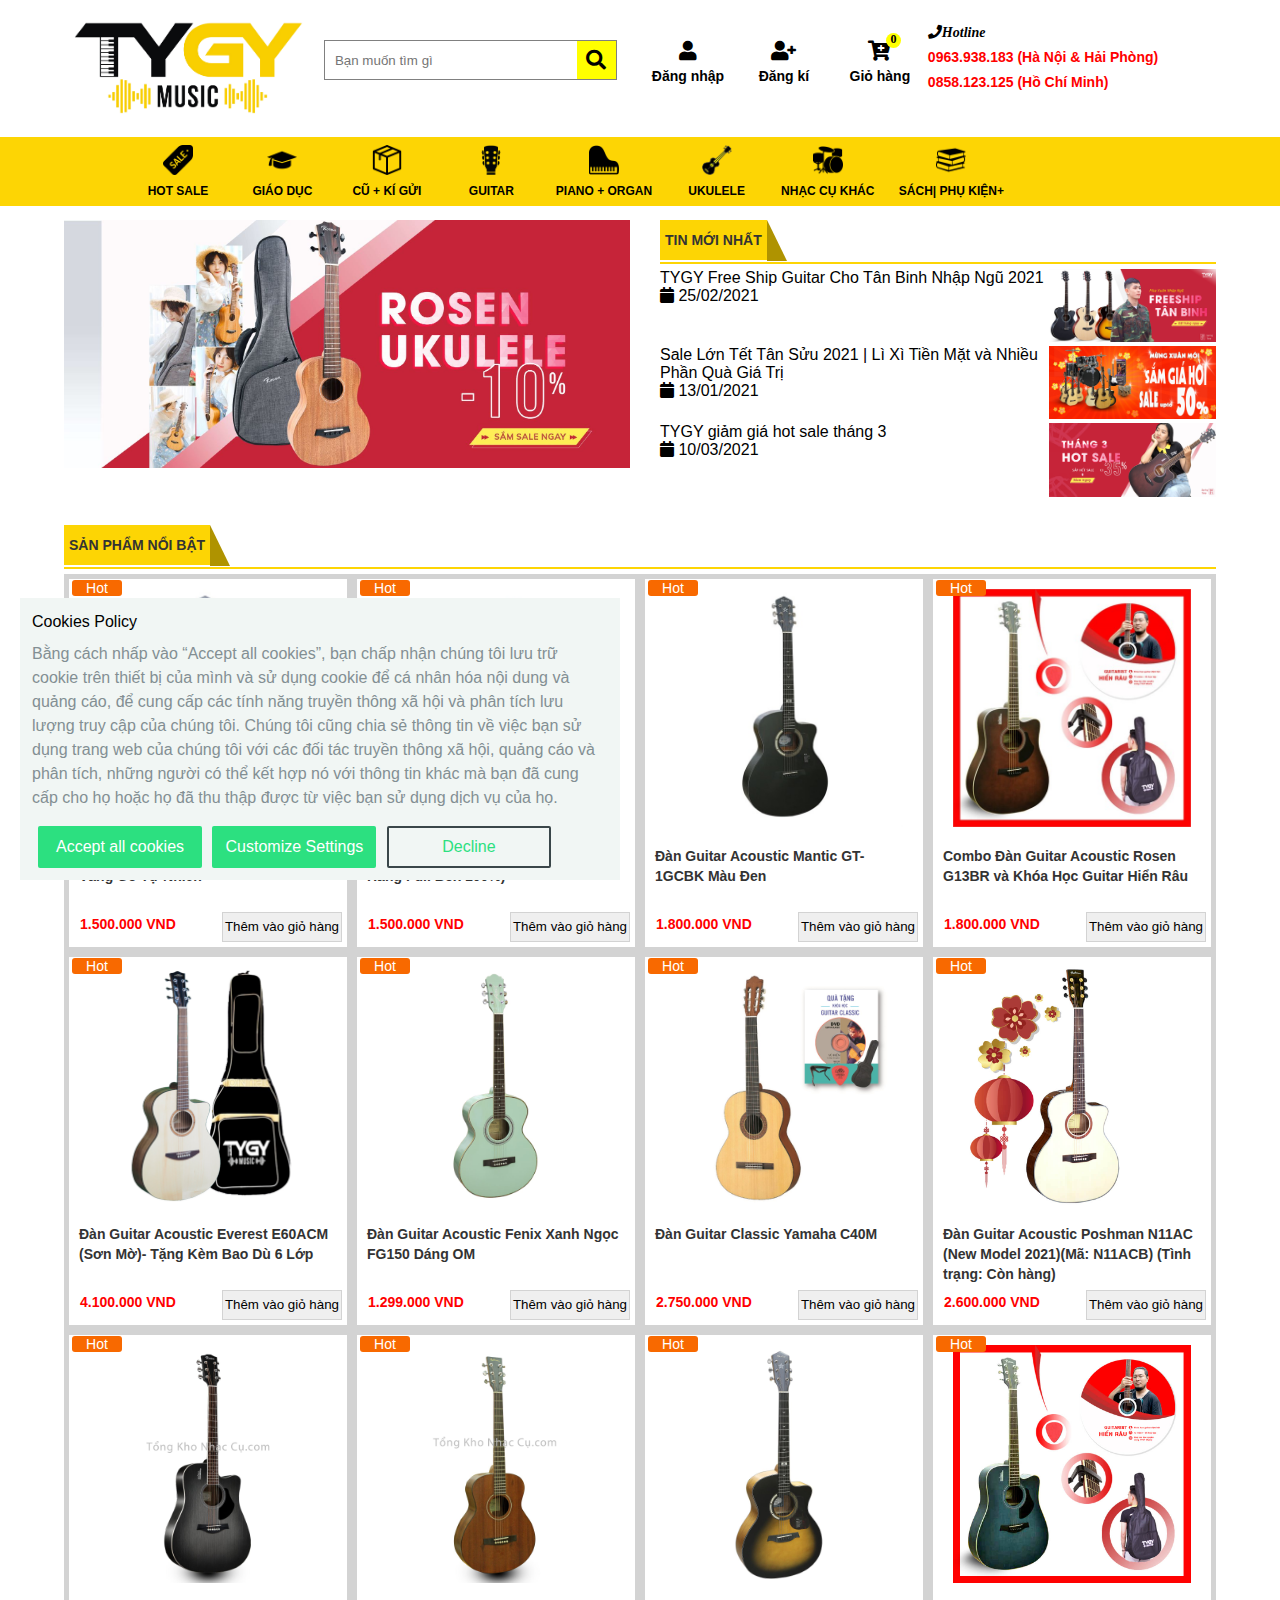
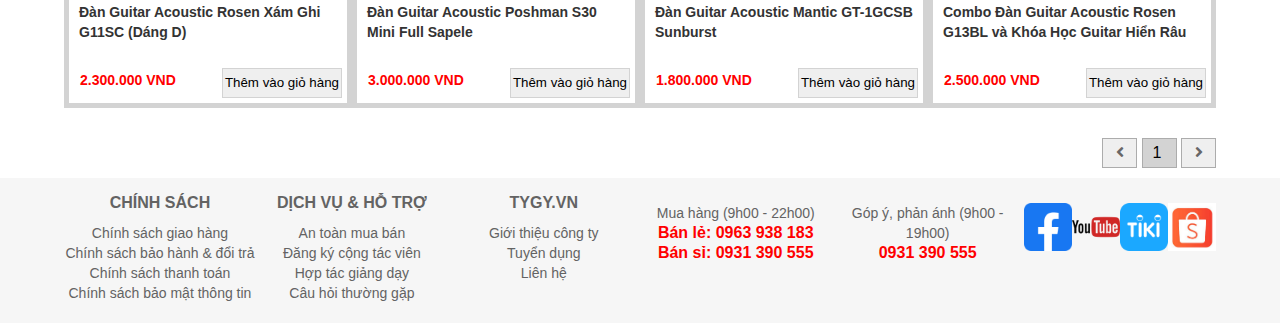
<file: index.html>
<!DOCTYPE html>
<html lang="en">
    <head> 
        <title>Home</title>
        <meta charset="utf-8">
        <link rel="stylesheet" href="css/index.css">
        <!-- import libraries -->
        <link rel="stylesheet" href="font-icons/css/all.css">
        <script src="font-icons/css/all.min.css"></script>
        <script src="jquery-3.6.0.min.js"></script>
        <!-- end import -->
    </head>
    <body>
        <div class="row">
            <div class="header">
                <div  class="col-6 col-m-12 col-s-12 col-xs-12">
                    <div class="col-5 col-m-5 col-s-5 col-xs-12 logo">
                        <a href="index.html"><img src="pictures/logo.png" alt="Logo"></a>
                    </div>
                    <div class="col-7 col-m-7 col-s-7 col-xs-12 search">
                        <div class="wrap">
                            <input class="input-search" type="search" placeholder="Bạn muốn tìm gì" aria-label="Search">
                            <button><i class="fa fa-search search-icon btn-search" aria-hidden="true"></i></button>
                        </div>
                    </div>
                </div>
                <div class="col-6 col-m-12 col-s-12 col-xs-12 nav-center">
                    <div class="col-2 col-m-2 col-s-2 col-xs-2">
                       <div class="black bold login">
                           <span class="fa fa-user"></span><br>
                           <label>Đăng nhập</label>
                       </div>
                    </div>
                    <div class="col-2 col-m-2 col-s-2 col-xs-2">
                        <div class="black bold signup">
                            <span class="fa fa-user-plus"></span><br>
                            <label>Đăng kí</label>
                        </div>
                    </div>
                    <div class="col-2 col-m-2 col-s-2 col-xs-2">
                        <div class="black bold cart">
                            <span class="fa fa-cart-plus"><i class="amount-cart-item">0</i></span><br>
                            <label>Giỏ hàng</label>
                        </div>
                    </div>
                    <div class="col-6 col-m-6 col-s-6 col-xs-6 contact">
                        <a class="black" href="#" title="Hotline" rel="nofollow">
                            <span class="fa fa-phone"><i>Hotline</i></span>
                            <label><p class="red bold">0963.938.183 (Hà Nội &amp; Hải Phòng)</p>
                            <p class="red bold">0858.123.125 (Hồ Chí Minh)</p></label>
                        </a>
                    </div>
                </div>
            </div>
        </div>
        <div id="nav">
            <div class="menu row">
                <ul>
                    <li>
                        <a href="#">
                            <span>
                                <img src="pictures/icon/sale-icon.png">
                            </span>
                            <label>Hot Sale</label>
                        </a>
                    </li>
                    <li>
                        <a href="#">
                            <span>
                                <img src="pictures/icon/hat-icon.png">
                            </span>
                            <label>Giáo dục</label>
                        </a>
                    </li>
                    <li>
                        <a href="#">
                            <span>
                                <img src="pictures/icon/box-icon.png">
                            </span>
                            <label>Cũ + Kí gửi</label>
                        </a>
                    </li>
                    <li>
                        <a id="page-guitar" href="guitar.html">
                            <span>
                                <img src="pictures/icon/guitar-icon.png">
                            </span>
                            <label>Guitar</label>
                        </a>
                    </li>
                    <li>
                        <a href="#">
                            <span>
                                <img src="pictures/icon/piano-icon.png">
                            </span>
                            <label>Piano + organ</label>
                        </a>
                    </li>
                    <li>
                        <a href="#">
                            <span>
                                <img src="pictures/icon/ukulele-icon.png">
                            </span>
                            <label>Ukulele</label>
                        </a>
                    </li>
                    <li>
                        <a href="#">
                            <span>
                                <img src="pictures/icon/drum-set-icon.png">
                            </span>
                            <label>Nhạc cụ khác</label>
                        </a>
                    </li>
                    <li>
                        <a href="#">
                            <span>
                                <img src="pictures/icon/books-icon.png">
                            </span>
                            <label>Sách| phụ kiện+</label>
                        </a>
                    </li>
                </ul>
            </div>
        </div>
        <div class="row">
            <div id="slide">
                <div class="col-6 col-m-12 col-s-12 col-xs-12 slideshow">
                    <img class="slide-img" src="pictures/slide/giam-gia-dan-ukulele-rosen-chinh-hang-tet-tan-suu.jpg">
                    <i id="but-back" class="fas fa-angle-left" onclick="back()"></i>
                    <i id="but-next" class="fas fa-angle-right" onclick="next()"></i>
                </div>
                <div class="col-6 col-m-12 col-s-12 col-xs-12 news">
                    <div class="navcate">
                        <h3 class="title">Tin mới nhất</h3>
                        <b></b>
                    </div> 
                    <div class="news-item">
                        <a href="#"></a>
                            <div class="news-content">
                                TYGY Free Ship Guitar Cho Tân Binh Nhập Ngũ 2021
                                <div class="date">
                                    <span><i class="fa fa-calendar"></i> 25/02/2021</span>
                                </div>
                            </div>
                            <div class="news-img">
                                <img src="pictures/slide/tygy-guitar-freeship-mua-xuan-nhap-ngu.jpg">  
                            </div>
                        </a>                        
                    </div>
                    <div class="news-item">
                        <a href="#"></a>
                            <div class="news-content">
                                Sale Lớn Tết Tân Sửu 2021 | Lì Xì Tiền Mặt và Nhiều Phần Quà Giá Trị
                                <div class="date">
                                    <span><i class="fa fa-calendar"></i> 13/01/2021</span>
                                </div>
                            </div>
                            <div class="news-img">
                                <img src="pictures/slide/sale-lon-giam-gia-guitar-tet-tan-suu-2021.jpg">  
                            </div>
                        </a>                        
                    </div>
                    <div class="news-item">
                        <a href="#"></a>
                            <div class="news-content">
                                TYGY giảm giá hot sale tháng 3
                                <div class="date">
                                    <span><i class="fa fa-calendar"></i> 10/03/2021</span>
                                </div>
                            </div>
                            <div class="news-img">
                                <img src="pictures/slide/tygy-giam-gia-hot-sale-thang-3.jpg">  
                            </div>
                        </a>                        
                    </div>
                </div>
            </div>
        </div>
        <div id="main" class="row">
            <div class="navcate">
                <h3 class="title">Sản phẩm nổi bật</h3>
                <b></b>
            </div> 
            <div class="list-product">
                <div class="col-xs-12 col-s-6 col-m-4 col-3 product guitar">
                    <div class="product-content">
                        <div class="lb-wrap">
                            <span class="lb-hot">Hot</span>
                        </div>
                        <div class="product-img">
                            <a href="productdetail.html"><img src="pictures/product/dan_guitar_acoustic_gt1_gc.jpg" alt="guitar"></a>
                        </div>
                        <div class="infor">
                            <h4><a class="content-product-h4" href="#" title="Đàn Guitar Acoustic Mantic GT-1GC Vàng Gỗ Tự Nhiên">Đàn Guitar Acoustic Mantic GT-1GC Vàng Gỗ Tự Nhiên</a></h4>  
                            <div class="price-box">
                                <p><span class="product-price">1.500.000</span> VND</p>  
                            </div>                  
                        </div>
                        <input class="btn-add-to-cart" type="button" value="Thêm vào giỏ hàng">
                    </div>        
                </div>
                <div class="col-xs-12 col-s-6 col-m-4 col-3 product ukulele">
                    <div class="product-content">
                        <div class="lb-wrap">
                            <span class="lb-hot">Hot</span>
                        </div>
                        <div class="product-img">
                            <a href="https://tongkhonhaccu.com/dan-guitar-acoustic-mantic-gt-1gc-vang-go-tu-nhien.html"><img class="img" src="pictures/product/dan_ukulele_rosen_k13na_chinh_hang_gia_re.jpg" alt="guitar"></a>
                        </div>
                        <div class="infor">
                            <h4><a class="content-product-h4" href="#" title="Đàn Ukulele Rosen K13NA (Chính Hãng Full Box 100%)">Đàn Ukulele Rosen K13NA (Chính Hãng Full Box 100%)</a></h4>                            
                            <div class="price-box">
                                <p><span class="product-price">1.500.000</span> VND</p> 
                            </div>                  
                        </div>
                        <input class="btn-add-to-cart" type="button" value="Thêm vào giỏ hàng">
                    </div>        
                </div>
                <div class="col-xs-12 col-s-6 col-m-4 col-3 product guitar">
                    <div class="product-content">
                        <div class="lb-wrap">
                            <span class="lb-hot">Hot</span>
                        </div>
                        <div class="product-img">
                            <a href="#"><img src="pictures/product/dan_guitar_acoustic_gt1bk.jpg" alt="guitar"></a>
                        </div>
                        <div class="infor">
                            <h4><a class="content-product-h4" href="https://tongkhonhaccu.com/dan-guitar-acoustic-mantic-gt-1gcbk-mau-den.html" title="Đàn Guitar Acoustic Mantic GT-1GCBK Màu Đen">Đàn Guitar Acoustic Mantic GT-1GCBK Màu Đen</a></h4>                            
                            <div class="price-box">
                                <p><span class="product-price">1.800.000</span> VND</p>  
                            </div>                  
                        </div>
                        <input class="btn-add-to-cart" type="button" value="Thêm vào giỏ hàng">
                    </div>        
                </div>
                <div class="col-xs-12 col-s-6 col-m-4 col-3 product guitar">
                    <div class="product-content">
                        <div class="lb-wrap">
                            <span class="lb-hot">Hot</span>
                        </div>
                        <div class="product-img">
                            <a href="#"><img src="pictures/product/combo_dan_guitar_acoustic_rosen_g13br_giam_gia_tet.jpg" alt="guitar"></a>
                        </div>
                        <div class="infor">
                            <h4><a class="content-product-h4" href="https://tongkhonhaccu.com/combo-dan-guitar-acoustic-rosen-g13-go-thit.html" title="Combo Đàn Guitar Acoustic Rosen G13BR và Khóa Học Guitar Hiển Râu">Combo Đàn Guitar Acoustic Rosen G13BR và Khóa Học Guitar Hiển Râu</a></h4>
                            <div class="price-box">
                                <p><span class="product-price">1.800.000</span> VND</p> 
                            </div>                  
                        </div>
                        <input class="btn-add-to-cart" type="button" value="Thêm vào giỏ hàng">
                    </div>        
                </div>
                <div class="col-xs-12 col-s-6 col-m-4 col-3 product guitar">
                    <div class="product-content">
                        <div class="lb-wrap">
                            <span class="lb-hot">Hot</span>
                        </div>
                        <div class="product-img">
                            <a href="#"><img src="pictures/product/e60-baodu.jpg" alt="guitar"></a>
                        </div>
                        <div class="infor">
                            <h4><a class="content-product-h4" href="#" title="Đàn Guitar Acoustic Everest E60ACM (Sơn Mờ)- Tặng Kèm Bao Dù 6 Lớp">Đàn Guitar Acoustic Everest E60ACM (Sơn Mờ)- Tặng Kèm Bao Dù 6 Lớp</a></h4>  
                            <div class="price-box">
                                <p><span class="product-price">4.100.000</span> VND</p>  
                            </div>                  
                        </div>
                        <input class="btn-add-to-cart" type="button" value="Thêm vào giỏ hàng">
                    </div>        
                </div>
                <div class="col-xs-12 col-s-6 col-m-4 col-3 product guitar">
                    <div class="product-content">
                        <div class="lb-wrap">
                            <span class="lb-hot">Hot</span>
                        </div>
                        <div class="product-img">
                            <a href="#"><img src="pictures/product/dan-guitar-acoustic-fenix-om.jpg" alt="guitar"></a>
                        </div>
                        <div class="infor">
                            <h4><a class="content-product-h4" href="#" title="Đàn Guitar Acoustic Fenix Xanh Ngọc FG150 Dáng OM">Đàn Guitar Acoustic Fenix Xanh Ngọc FG150 Dáng OM</a></h4>  
                            <div class="price-box">
                                <p><span class="product-price">1.299.000</span> VND</p>   
                            </div>                  
                        </div>
                        <input class="btn-add-to-cart" type="button" value="Thêm vào giỏ hàng">
                    </div>        
                </div>
                <div class="col-xs-12 col-s-6 col-m-4 col-3 product guitar">
                    <div class="product-content">
                        <div class="lb-wrap">
                            <span class="lb-hot">Hot</span>
                        </div>
                        <div class="product-img">
                            <a href="#"><img src="pictures/product/dan-guitar-classic-c40m.jpg" alt="guitar"></a>
                        </div>
                        <div class="infor">
                            <h4><a class="content-product-h4" href="#" title="Đàn Guitar Classic Yamaha C40M">Đàn Guitar Classic Yamaha C40M</a></h4>  
                            <div class="price-box">
                                <p><span class="product-price">2.750.000</span> VND</p> 
                            </div>                  
                        </div>
                        <input class="btn-add-to-cart" type="button" value="Thêm vào giỏ hàng">
                    </div>        
                </div>
                <div class="col-xs-12 col-s-6 col-m-4 col-3 product guitar">
                    <div class="product-content">
                        <div class="lb-wrap">
                            <span class="lb-hot">Hot</span>
                        </div>
                        <div class="product-img">
                            <a href="#"><img src="pictures/product/dan-guitar-acoustic-poshman-n11ac-khuyen-mai-tet-tan-suu.jpg" alt="guitar"></a>
                        </div>
                        <div class="infor">
                            <h4><a class="content-product-h4" href="#" title="Đàn Guitar Acoustic Poshman N11AC (New Model 2021)(Mã: N11ACB) (Tình trạng: Còn hàng)">Đàn Guitar Acoustic Poshman N11AC (New Model 2021)(Mã: N11ACB) (Tình trạng: Còn hàng)</a></h4>  
                            <div class="price-box">
                                <p><span class="product-price">2.600.000</span> VND</p>  
                            </div>                  
                        </div>
                        <input class="btn-add-to-cart" type="button" value="Thêm vào giỏ hàng">
                    </div>        
                </div>
                <div class="col-xs-12 col-s-6 col-m-4 col-3 product guitar">
                    <div class="product-content">
                        <div class="lb-wrap">
                            <span class="lb-hot">Hot</span>
                        </div>
                        <div class="product-img">
                            <a href="#"><img src="pictures/product/dan-guitar-acoustic-rosen-g11sc-xam.jpg" alt="guitar"></a>
                        </div>
                        <div class="infor">
                            <h4><a class="content-product-h4" href="#" title="Đàn Guitar Acoustic Rosen Xám Ghi G11SC (Dáng D)">Đàn Guitar Acoustic Rosen Xám Ghi G11SC (Dáng D)</a></h4>  
                            <div class="price-box">
                                <p><span class="product-price">2.300.000</span> VND</p>  
                            </div>                  
                        </div>
                        <input class="btn-add-to-cart" type="button" value="Thêm vào giỏ hàng">
                    </div>        
                </div>
                <div class="col-xs-12 col-s-6 col-m-4 col-3 product guitar">
                    <div class="product-content">
                        <div class="lb-wrap">
                            <span class="lb-hot">Hot</span>
                        </div>
                        <div class="product-img">
                            <a href="#"><img src="pictures/product/dan-guitar-acoustic-poshman-s30m-1.jpg" alt="guitar"></a>
                        </div>
                        <div class="infor">
                            <h4><a class="content-product-h4" href="#" title="Đàn Guitar Acoustic Poshman S30 Mini Full Sapele">Đàn Guitar Acoustic Poshman S30 Mini Full Sapele</a></h4>  
                            <div class="price-box">
                                <p><span class="product-price">3.000.000</span> VND</p> 
                            </div>                  
                        </div>
                        <input class="btn-add-to-cart" type="button" value="Thêm vào giỏ hàng">
                    </div>        
                </div>
                <div class="col-xs-12 col-s-6 col-m-4 col-3 product guitar">
                    <div class="product-content">
                        <div class="lb-wrap">
                            <span class="lb-hot">Hot</span>
                        </div>
                        <div class="product-img">
                            <a href="#"><img src="pictures/product/dan-guitar-acoustic-gt1-gcsb.jpg" alt="guitar"></a>
                        </div>
                        <div class="infor">
                            <h4><a class="content-product-h4" href="#" title="Đàn Guitar Acoustic Mantic GT-1GCSB Sunburst">Đàn Guitar Acoustic Mantic GT-1GCSB Sunburst</a></h4>  
                            <div class="price-box">
                                <p><span class="product-price">1.800.000</span> VND</p>  
                            </div>                  
                        </div>
                        <input class="btn-add-to-cart" type="button" value="Thêm vào giỏ hàng">
                    </div>        
                </div>
                <div class="col-xs-12 col-s-6 col-m-4 col-3 product guitar">
                    <div class="product-content">
                        <div class="lb-wrap">
                            <span class="lb-hot">Hot</span>
                        </div>
                        <div class="product-img">
                            <a href="#"><img src="pictures/product/combo-dan-guitar-acoustic-rosen-g13bl-giam-gia-tet.jpg" alt="guitar"></a>
                        </div>
                        <div class="infor">
                            <h4><a class="content-product-h4" href="#" title="Combo Đàn Guitar Acoustic Rosen G13BL và Khóa Học Guitar Hiển Râu">Combo Đàn Guitar Acoustic Rosen G13BL và Khóa Học Guitar Hiển Râu</a></h4>  
                            <div class="price-box">
                                <p><span class="product-price">2.500.000</span> VND</p>  
                            </div>                  
                        </div>
                        <input class="btn-add-to-cart" type="button" value="Thêm vào giỏ hàng">
                    </div>        
                </div>
            </div>
        </div>
        <div style="clear: both"></div>	
        <div class="page-box">
            <button class="btn-previous-page"><i class="fas fa-angle-left"></i></button>
            <input class="amount-page" type="text" value="1">
            <button class="btn-next-page"><i class="fas fa-angle-right"></i></button>
        </div> 	        
        <div id="footer">
            <div class="row">
                    <div class="col-2 col-m-4 col-s-6 col-xs-12 footer-col">
                        <h3 class="heading">Chính sách</h3>
                        <ul>
                            <li><a href="#">Chính sách giao hàng</a></li>
                            
                            <li><a href="#">Chính sách bảo hành &amp; đổi trả</a></li>
                            
                            <li><a href="#">Chính sách thanh toán</a></li>
                            
                            <li><a href="#">Chính sách bảo mật thông tin</a></li>       
                        </ul>
                    </div>
                    <div class="col-2 col-m-4 col-s-6 col-xs-12 footer-col">
                        <h3 class="heading">Dịch vụ & hỗ trợ</h3>
                        <ul>     
                            <li><a href="#">An toàn mua bán</a></li>
                            
                            <li><a href="#">Đăng ký cộng tác viên</a></li>
                            
                            <li><a href="#">Hợp tác giảng dạy</a></li>
                            
                            <li><a href="#">Câu hỏi thường gặp</a></li>      
                        </ul>
                    </div>
                    <div class="col-2 col-m-4 col-s-6 col-xs-12 footer-col">
                        <h3 class="heading">TYGY.VN</h3>
                        <ul class="list-mn">
        
                            <li><a href="#">Giới thiệu công ty</a></li>
                            
                            <li><a href="#">Tuyển dụng</a></li>
                            
                            <li><a href="#">Liên hệ</a></li>
                            
                        </ul>
                    </div>
                    <div class="col-2 col-m-4 col-s-6 col-xs-12 contact">
                        <p>Mua hàng (9h00 - 22h00)</p>  
                        <a href="#" title="Điện thoại mua hàng (9h00 - 22h00)" rel="nofollow">Bán lẻ: 0963 938 183 <br>Bán sỉ: 0931 390 555</a>
                    </div>
                    <div class="col-2 col-m-4 col-s-6 col-xs-12 contact">
                        <p>Góp ý, phản ánh (9h00 - 19h00)</p>      
                        <a href="#" title="Điện thoại Góp ý, phản ánh (9h00 - 19h00)" rel="nofollow">0931 390 555 <br></a>
                    </div>
                    <div class="col-2 col-m-4 col-s-6 col-xs-12 social">
                        <a href="https://www.facebook.com/tongkhonhaccutygy/"><img src="pictures/icon/facebook_icon.png" alt="Facebook"></a>
                        <a href="https://www.youtube.com/channel/UCcvKy7jrvBSVPLrSMgXxyqw"><img src="pictures/icon/youtube-icon.jpg" alt="Youtube"></a>
                        <a href="https://tiki.vn/cua-hang/tygy-mussic"><img src="pictures/icon/tiki_icon.jpg" alt="Tiki"></a>
                        <a href="https://shopee.vn/tygy254254"><img src="pictures/icon/shopee-icon.jpg" alt="Shopee"></a>
                    </div>
            </div>
        </div>
        <script src="js/main.js"></script>
    </body>
</html>
</file>
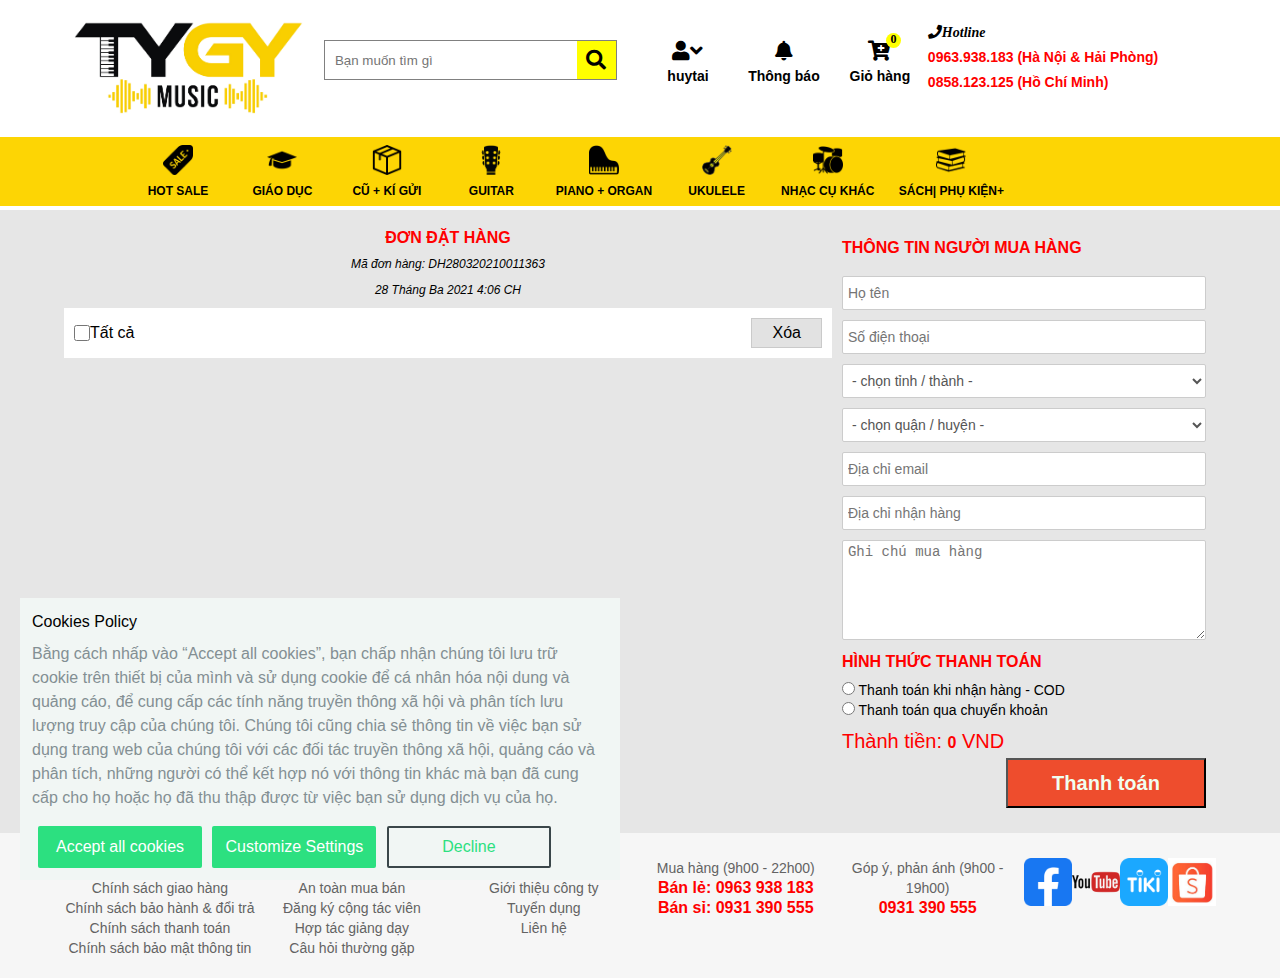
<file: cart.html>
<!DOCTYPE html>
<html lang="en">
    <head> 
        <title>Home</title>
        <meta charset="utf-8">
        <link rel="stylesheet" href="css/index.css">
        <link rel="stylesheet" href="css/cart.css">
        <!-- import libraries -->
        <link rel="stylesheet" href="font-icons/css/all.css">
        <script src="font-icons/css/all.min.css"></script>
        <script src="jquery-3.6.0.min.js"></script>
        <!-- end import -->
    </head>
    <body>
        <div class="row">
            <div class="header">
                <div class="col-6 col-m-12 col-s-12 col-xs-12">
                    <div class="col-5 col-m-5 col-s-5 col-xs-12 logo">
                        <a href="index.html"><img src="pictures/logo.png" alt="Logo"></a>
                    </div>
                    <div class="col-7 col-m-7 col-s-7 col-xs-12 search">
                        <div class="wrap">
                            <input type="search" placeholder="Bạn muốn tìm gì" aria-label="Search">
                            <button><i class="fa fa-search search-icon" aria-hidden="true"></i></button>
                        </div>
                    </div>
                </div>
                <div class="col-6 col-m-12 col-s-12 col-xs-12">
                    <div class="col-2 col-m-2 col-s-2 col-xs-2">
                        <div class="black bold user">
                            <span class="fa fa-user"><i class="fas fa-angle-down nav-user-drop"></i></span><br>
                            <label>huytai</label>
                            <ul>
                                <li class="btn-logout">Đăng xuất</li>
                            </ul>
                        </div>
                     </div>
                    <div class="col-2 col-m-2 col-s-2 col-xs-2">
                        <div class="black bold notification">
                            <span class="fa fa-bell"></span><br>
                            <label>Thông báo</label>
                        </div>
                    </div>
                    <div class="col-2 col-m-2 col-s-2 col-xs-2 cart">
                        <a class="black bold" href="#">
                            <span class="fa fa-cart-plus"><i class="amount-cart-item">0</i></span><br>
                            <label>Giỏ hàng</label>
                        </a>
                    </div>
                    <div class="col-6 col-m-6 col-s-6 col-xs-6 contact">
                        <a class="black" href="#" title="Hotline" rel="nofollow">
                            <span class="fa fa-phone"><i>Hotline</i></span>
                            <label><p class="red bold">0963.938.183 (Hà Nội &amp; Hải Phòng)</p>
                            <p class="red bold">0858.123.125 (Hồ Chí Minh)</p></label>
                        </a>
                    </div>
                </div>
            </div>
        </div>
        <div id="nav">
            <div class="menu row">
                <ul>
                    <li>
                        <a href="#">
                            <span>
                                <img src="pictures/icon/sale-icon.png">
                            </span>
                            <label>Hot Sale</label>
                        </a>
                    </li>
                    <li>
                        <a href="#">
                            <span>
                                <img src="pictures/icon/hat-icon.png">
                            </span>
                            <label>Giáo dục</label>
                        </a>
                    </li>
                    <li>
                        <a href="#">
                            <span>
                                <img src="pictures/icon/box-icon.png">
                            </span>
                            <label>Cũ + Kí gửi</label>
                        </a>
                    </li>
                    <li>
                        <a href="guitar.html">
                            <span>
                                <img src="pictures/icon/guitar-icon.png">
                            </span>
                            <label>Guitar</label>
                        </a>
                    </li>
                    <li>
                        <a href="#">
                            <span>
                                <img src="pictures/icon/piano-icon.png">
                            </span>
                            <label>Piano + organ</label>
                        </a>
                    </li>
                    <li>
                        <a href="#">
                            <span>
                                <img src="pictures/icon/ukulele-icon.png">
                            </span>
                            <label>Ukulele</label>
                        </a>
                    </li>
                    <li>
                        <a href="#">
                            <span>
                                <img src="pictures/icon/drum-set-icon.png">
                            </span>
                            <label>Nhạc cụ khác</label>
                        </a>
                    </li>
                    <li>
                        <a href="#">
                            <span>
                                <img src="pictures/icon/books-icon.png">
                            </span>
                            <label>Sách| phụ kiện+</label>
                        </a>
                    </li>
                </ul>
            </div>
        </div>
        <div class="container" style="background-color: rgb(230, 230, 230);">
            <div class="row">
                <div class="cart-content-main">
                    <div class="col-8 col-m-12 col-s-12 col-xs-12">
                        <div class="list-product-order">
                            <div class="header-order">
                                <p class="title">Đơn đặt hàng</p>
                                <p class="order-code">Mã đơn hàng: DH280320210011363</p>
                                <p class="order-date">28 Tháng Ba 2021 4:06 CH</p>
                            </div>
                            <div class="nav-order">
                                <input class="checkbox-choose-all" type="checkbox" id="all-order">
                                <label for="all-product">Tất cả</label>
                                <button class="button-delete-all">Xóa</button>
                            </div>
                            <div class="list-item">
                            </div>
                        </div>
                    </div>
                    <div class="col-4 col-m-12 col-s-12 col-xs-12">
                        <div class="customer-infor">
                            <div class="customer-infor-header">
                                <p class="title">Thông tin người mua hàng</p>
                            </div>
                            <div class="form-infor">
                                <input type="text" placeholder="Họ tên">
                            </div>
                            <div class="form-infor">
                                <input type="text" placeholder="Số điện thoại">
                            </div>
                            <div class="form-infor drop-select">
                                <select name="CityID">
                                    <option value="0" selected="selected">- chọn tỉnh / thành -</option>
                                    <option value="69">TP. Hà Nội</option>
                                    <option value="70">TP. Hồ Chí Minh</option>
                                    <option value="72">TP. Hải Phòng</option>
                                    <option value="71">TP. Đà Nẵng</option>
                                    <option value="73">TP. Cần Thơ</option>
                                    <option value="74">An Giang</option>
                                    <option value="75">Bà Rịa - Vũng Tàu</option>
                                    <option value="78">Bạc Liêu</option>
                                    <option value="76">Bắc Giang</option>
                                    <option value="77">Bắc Kạn</option>
                                    <option value="79">Bắc Ninh</option>
                                    <option value="89">Hưng Yên</option>
                                </select> 
                            </div>
                            <div class="form-infor drop-select">
                                <select name="DistrictID">
                                    <option value="0" selected="selected">- chọn quận / huyện -</option>
                                    <option value="1">Huyện Khoái Châu</option>
                                    <option value="2">Huyện Mĩ Hào</option>
                                    <option value="3">Huyện Yên Mĩ</option>
                                    <option value="4">Huyện Phù Cừ</option>
                                    <option value="5">Huyện Tiên Lữ</option>
                                </select>
                            </div>
                            <div class="form-infor">
                                <input type="text" placeholder="Địa chỉ email">
                            </div>
                            <div class="form-infor">
                                <input type="text" placeholder="Địa chỉ nhận hàng">
                            </div>
                            <div>
                                <textarea name="Content" placeholder="Ghi chú mua hàng"></textarea>
                            </div>
                            <div class="form-pay">
                                <p class="title">Hình thức thanh toán</p>
                                <div class="style-pay">
                                    <input type="radio" id="1" name="pay">
                                    <label for="1">Thanh toán khi nhận hàng - COD</label>
                                </div>
                                <div class="style-pay">
                                    <input type="radio" id="2" name="pay">
                                    <label for="2">Thanh toán qua chuyển khoản</label>
                                </div>
                
                            </div>
                            <p style="color: red;font-size: 20px;">Thành tiền: <span class="total-price">0</span> VND</p>
                        </div>                   
                    </div>
                    <div class="paybill">
                        <input type="button" value="Thanh toán">
                    </div>
                </div>
            </div>     
        </div>	 
        <div style="clear: both"></div>	       
        <div id="footer">
            <div class="row">
                    <div class="col-2 col-m-4 col-s-6 col-xs-12 footer-col">
                        <h3 class="heading">Chính sách</h3>
                        <ul>
                            <li><a href="#">Chính sách giao hàng</a></li>
                            
                            <li><a href="#">Chính sách bảo hành &amp; đổi trả</a></li>
                            
                            <li><a href="#">Chính sách thanh toán</a></li>
                            
                            <li><a href="#">Chính sách bảo mật thông tin</a></li>       
                        </ul>
                    </div>
                    <div class="col-2 col-m-4 col-s-6 col-xs-12 footer-col">
                        <h3 class="heading">Dịch vụ & hỗ trợ</h3>
                        <ul>     
                            <li><a href="#">An toàn mua bán</a></li>
                            
                            <li><a href="#">Đăng ký cộng tác viên</a></li>
                            
                            <li><a href="#">Hợp tác giảng dạy</a></li>
                            
                            <li><a href="#">Câu hỏi thường gặp</a></li>      
                        </ul>
                    </div>
                    <div class="col-2 col-m-4 col-s-6 col-xs-12 footer-col">
                        <h3 class="heading">TYGY.VN</h3>
                        <ul class="list-mn">
        
                            <li><a href="#">Giới thiệu công ty</a></li>
                            
                            <li><a href="#">Tuyển dụng</a></li>
                            
                            <li><a href="#">Liên hệ</a></li>
                            
                        </ul>
                    </div>
                    <div class="col-2 col-m-4 col-s-6 col-xs-12 contact">
                        <p>Mua hàng (9h00 - 22h00)</p>  
                        <a href="#" title="Điện thoại mua hàng (9h00 - 22h00)" rel="nofollow">Bán lẻ: 0963 938 183 <br>Bán sỉ: 0931 390 555</a>
                    </div>
                    <div class="col-2 col-m-4 col-s-6 col-xs-12 contact">
                        <p>Góp ý, phản ánh (9h00 - 19h00)</p>      
                        <a href="#" title="Điện thoại Góp ý, phản ánh (9h00 - 19h00)" rel="nofollow">0931 390 555 <br></a>
                    </div>
                    <div class="col-2 col-m-4 col-s-6 col-xs-12 social">
                        <a href="https://www.facebook.com/tongkhonhaccutygy/"><img src="pictures/icon/facebook_icon.png" alt="Facebook"></a>
                        <a href="https://www.youtube.com/channel/UCcvKy7jrvBSVPLrSMgXxyqw"><img src="pictures/icon/youtube-icon.jpg" alt="Youtube"></a>
                        <a href="https://tiki.vn/cua-hang/tygy-mussic"><img src="pictures/icon/tiki_icon.jpg" alt="Tiki"></a>
                        <a href="https://shopee.vn/tygy254254"><img src="pictures/icon/shopee-icon.jpg" alt="Shopee"></a>
                    </div>
            </div>
        </div>
        <script src="js/cart.js"></script>
        <script src="js/main.js"></script>
    </body>
</html>
</file>
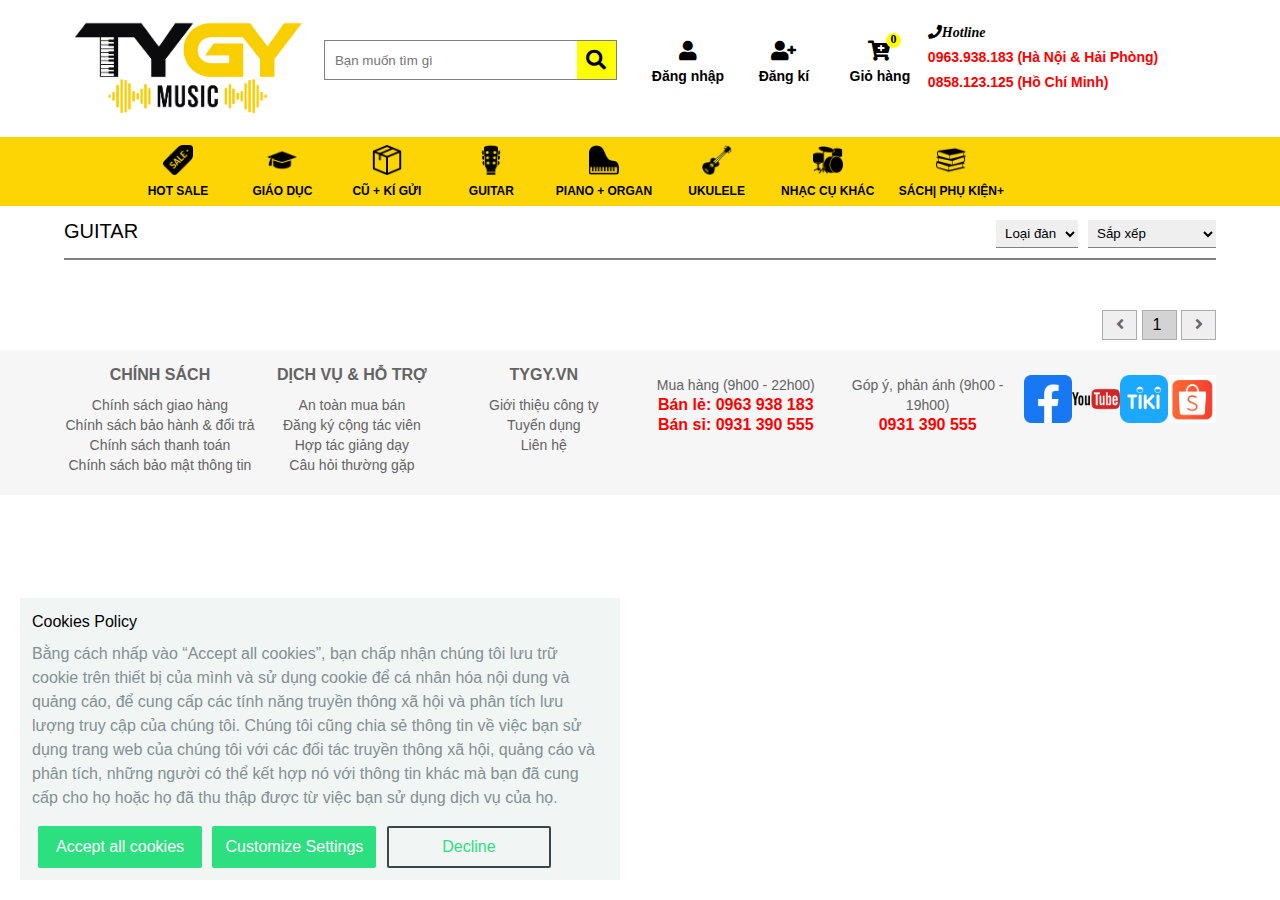
<file: guitar.html>
<!DOCTYPE html>
<html lang="en">
    <head> 
        <title>Guitar</title>
        <meta charset="utf-8">
        <link rel="stylesheet" href="css/index.css">
        <link rel="stylesheet" href="css/guitar.css">
        <!-- import libraries -->
        <link rel="stylesheet" href="font-icons/css/all.css">
        <script src="font-icons/css/all.min.css"></script>
        <script src="jquery-3.6.0.min.js"></script>
        <!-- end import -->

    </head>
    <body>
        <div class="row">
            <div class="header">
                <div  class="col-6 col-m-12 col-s-12 col-xs-12">
                    <div class="col-5 col-m-5 col-s-5 col-xs-12 logo">
                        <a href="index.html"><img src="pictures/logo.png" alt="Logo"></a>
                    </div>
                    <div class="col-7 col-m-7 col-s-7 col-xs-12 search">
                        <div class="wrap">
                            <input class="input-search" type="search" placeholder="Bạn muốn tìm gì" aria-label="Search">
                            <button><i class="fa fa-search search-icon btn-search" aria-hidden="true"></i></button>
                        </div>
                    </div>
                </div>
                <div class="col-6 col-m-12 col-s-12 col-xs-12 nav-center">
                    <div class="col-2 col-m-2 col-s-2 col-xs-2">
                       <div class="black bold login">
                           <span class="fa fa-user"></span><br>
                           <label>Đăng nhập</label>
                       </div>
                    </div>
                    <div class="col-2 col-m-2 col-s-2 col-xs-2">
                        <div class="black bold signup">
                            <span class="fa fa-user-plus"></span><br>
                            <label>Đăng kí</label>
                        </div>
                    </div>
                    <div class="col-2 col-m-2 col-s-2 col-xs-2">
                        <div class="black bold cart">
                            <span class="fa fa-cart-plus"><i class="amount-cart-item">0</i></span><br>
                            <label>Giỏ hàng</label>
                        </div>
                    </div>
                    <div class="col-6 col-m-6 col-s-6 col-xs-6 contact">
                        <a class="black" href="#" title="Hotline" rel="nofollow">
                            <span class="fa fa-phone"><i>Hotline</i></span>
                            <label><p class="red bold">0963.938.183 (Hà Nội &amp; Hải Phòng)</p>
                            <p class="red bold">0858.123.125 (Hồ Chí Minh)</p></label>
                        </a>
                    </div>
                </div>
            </div>
        </div>
        <div id="nav">
            <div class="menu row">
                <ul>
                    <li>
                        <a href="#">
                            <span>
                                <img src="pictures/icon/sale-icon.png">
                            </span>
                            <label>Hot Sale</label>
                        </a>
                    </li>
                    <li>
                        <a href="#">
                            <span>
                                <img src="pictures/icon/hat-icon.png">
                            </span>
                            <label>Giáo dục</label>
                        </a>
                    </li>
                    <li>
                        <a href="#">
                            <span>
                                <img src="pictures/icon/box-icon.png">
                            </span>
                            <label>Cũ + Kí gửi</label>
                        </a>
                    </li>
                    <li>
                        <a href="guitar.html">
                            <span>
                                <img src="pictures/icon/guitar-icon.png">
                            </span>
                            <label>Guitar</label>
                        </a>
                    </li>
                    <li>
                        <a href="#">
                            <span>
                                <img src="pictures/icon/piano-icon.png">
                            </span>
                            <label>Piano + organ</label>
                        </a>
                    </li>
                    <li>
                        <a href="#">
                            <span>
                                <img src="pictures/icon/ukulele-icon.png">
                            </span>
                            <label>Ukulele</label>
                        </a>
                    </li>
                    <li>
                        <a href="#">
                            <span>
                                <img src="pictures/icon/drum-set-icon.png">
                            </span>
                            <label>Nhạc cụ khác</label>
                        </a>
                    </li>
                    <li>
                        <a href="#">
                            <span>
                                <img src="pictures/icon/books-icon.png">
                            </span>
                            <label>Sách| phụ kiện+</label>
                        </a>
                    </li>
                </ul>
            </div>
        </div>
        <div class="row">
            <div class="navbar-guitar">
                <div class="nav-left">
                    <span class="guitar-header-span">Guitar</span>
                </div>
                <div class="nav-center">
                    <select name="category-guitar-option" id="category-select">
                        <option value="0" selected>Loại đàn</option>
                        <option value="1">Acoustic</option>
                        <option value="2">Classic</option>
                    </select>
                </div>
                <div class="nav-right">
                    <select name="sort-option" id="sort-price-select">
                        <option value="0" selected>Sắp xếp</option>
                        <option value="1">Từ thấp đến cao</option>
                        <option value="2">Từ cao đến thấp</option>
                    </select>
                </div>
            </div>
        </div>
        <div id="main" class="row">
            <div class="list-product">
            </div>
        </div>
        <div style="clear: both"></div>	
        <div class="page-box">
            <button class="btn-previous-page"><i class="fas fa-angle-left"></i></button>
            <input class="amount-page" type="text" value="1">
            <button class="btn-next-page"><i class="fas fa-angle-right"></i></button>
        </div> 	        
        <div id="footer">
            <div class="row">
                    <div class="col-2 col-m-4 col-s-6 col-xs-12 footer-col">
                        <h3 class="heading">Chính sách</h3>
                        <ul>
                            <li><a href="#">Chính sách giao hàng</a></li>
                            
                            <li><a href="#">Chính sách bảo hành &amp; đổi trả</a></li>
                            
                            <li><a href="#">Chính sách thanh toán</a></li>
                            
                            <li><a href="#">Chính sách bảo mật thông tin</a></li>       
                        </ul>
                    </div>
                    <div class="col-2 col-m-4 col-s-6 col-xs-12 footer-col">
                        <h3 class="heading">Dịch vụ & hỗ trợ</h3>
                        <ul>     
                            <li><a href="#">An toàn mua bán</a></li>
                            
                            <li><a href="#">Đăng ký cộng tác viên</a></li>
                            
                            <li><a href="#">Hợp tác giảng dạy</a></li>
                            
                            <li><a href="#">Câu hỏi thường gặp</a></li>      
                        </ul>
                    </div>
                    <div class="col-2 col-m-4 col-s-6 col-xs-12 footer-col">
                        <h3 class="heading">TYGY.VN</h3>
                        <ul class="list-mn">
        
                            <li><a href="#">Giới thiệu công ty</a></li>
                            
                            <li><a href="#">Tuyển dụng</a></li>
                            
                            <li><a href="#">Liên hệ</a></li>
                            
                        </ul>
                    </div>
                    <div class="col-2 col-m-4 col-s-6 col-xs-12 contact">
                        <p>Mua hàng (9h00 - 22h00)</p>  
                        <a href="#" title="Điện thoại mua hàng (9h00 - 22h00)" rel="nofollow">Bán lẻ: 0963 938 183 <br>Bán sỉ: 0931 390 555</a>
                    </div>
                    <div class="col-2 col-m-4 col-s-6 col-xs-12 contact">
                        <p>Góp ý, phản ánh (9h00 - 19h00)</p>      
                        <a href="#" title="Điện thoại Góp ý, phản ánh (9h00 - 19h00)" rel="nofollow">0931 390 555 <br></a>
                    </div>
                    <div class="col-2 col-m-4 col-s-6 col-xs-12 social">
                        <a href="https://www.facebook.com/tongkhonhaccutygy/"><img src="pictures/icon/facebook_icon.png" alt="Facebook"></a>
                        <a href="https://www.youtube.com/channel/UCcvKy7jrvBSVPLrSMgXxyqw"><img src="pictures/icon/youtube-icon.jpg" alt="Youtube"></a>
                        <a href="https://tiki.vn/cua-hang/tygy-mussic"><img src="pictures/icon/tiki_icon.jpg" alt="Tiki"></a>
                        <a href="https://shopee.vn/tygy254254"><img src="pictures/icon/shopee-icon.jpg" alt="Shopee"></a>
                    </div>
            </div>
        </div>
        <script src="js/loaddata_guitar.js"></script>
        <script src="js/main.js"></script>
        <script src="js/sort.js"></script>
    </body>
</html>
</file>
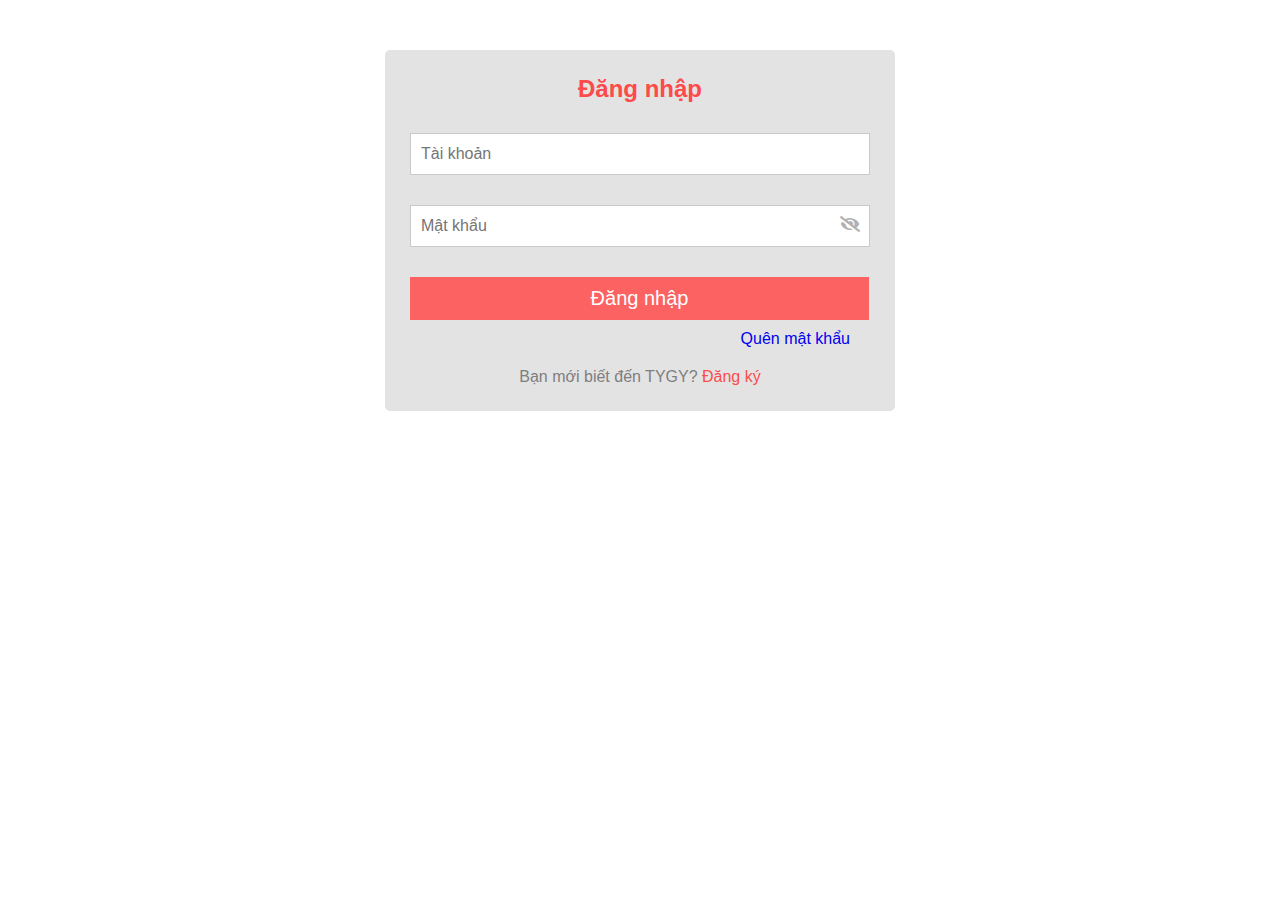
<file: login.html>
<!DOCTYPE html>
<html>
    <head>
        <title>Đăng nhập</title>
        <meta charset="utf-8">
        <link rel="stylesheet" type="text/css" href="css/login.css">
        <!-- Import library -->
        <script src="jquery-3.6.0.min.js"></script>
        <link rel="stylesheet" href="font-icons/css/all.min.css">
        <!-- End import -->
    </head>
    <body>
        <div class="container">
            <div class="login-title">
                <span class="login-title-span">
                    Đăng nhập
                </span>
            </div>
            <div class="login-form">
                <div class="form-item">
                    <input type="text" class="form-input" id="account" placeholder="Tài khoản">
                </div>

                <div class="form-item">
                    <input type="password" class="form-input" id="password" placeholder="Mật khẩu">
                    <i class="fas fa-eye-slash btn-visible-password"></i>
                </div>

                <div class="wrap-btn-login">
                    <button class="btn btn-login">
                        Đăng nhập
                    </button>
                </div>
                
                <div class="wrap-forgot-password">
                    <a href="#">Quên mật khẩu</a>
                </div>
            </div>
            <div class="login-footer">
                <span class="signup-title">Bạn mới biết đến TYGY? <a href="signup.html" class="btn-signup">Đăng ký</a></span>
            </div>
        </div>
        <script src="js/login.js"></script>
    </body>
</html>
</file>
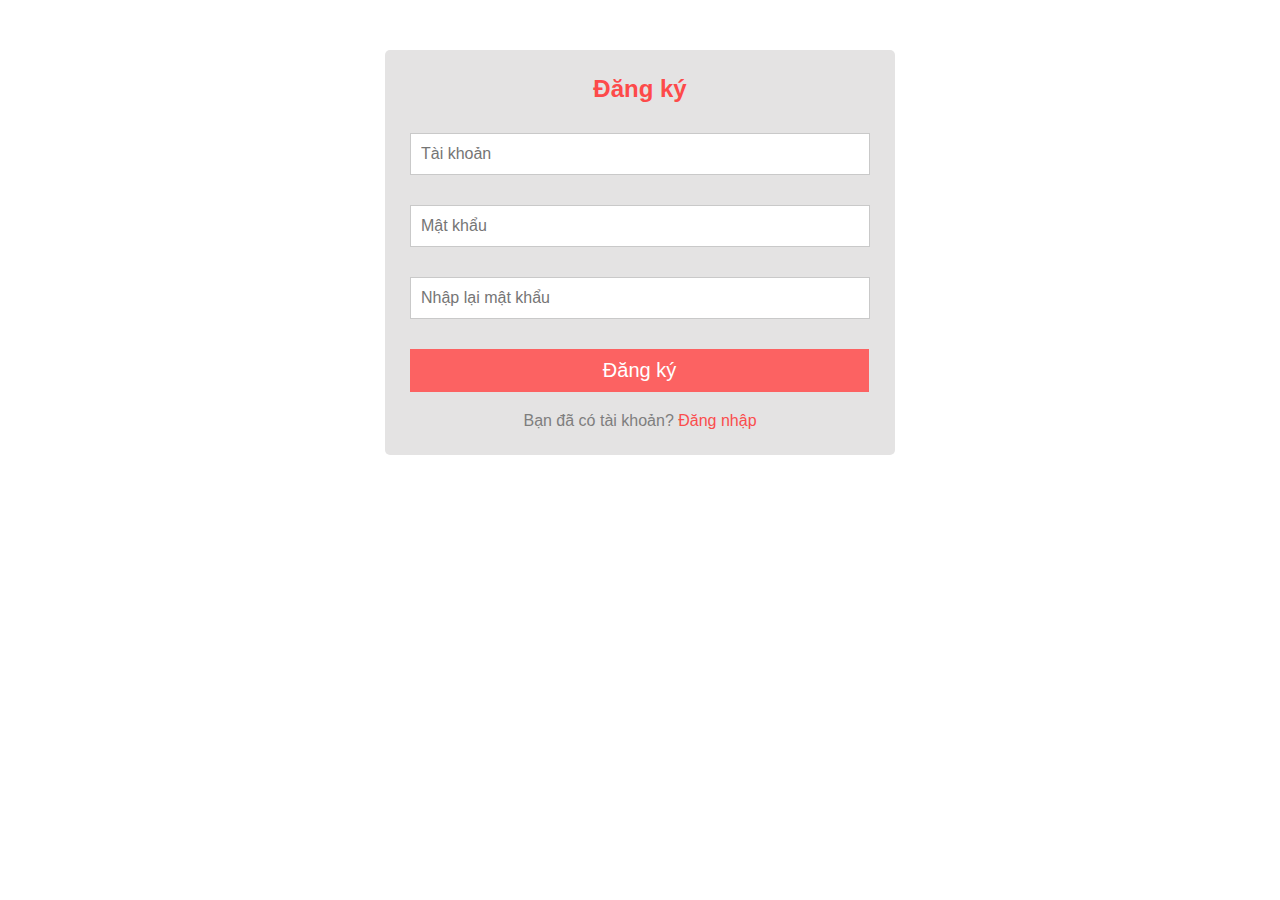
<file: signup.html>
<!DOCTYPE html>
<html>
    <head>
        <title>Đăng ký</title>
        <meta charset="utf-8">
        <link rel="stylesheet" type="text/css" href="css/signup.css">
        <!-- Import library -->
        <script src="jquery-3.6.0.min.js"></script>
        <link rel="stylesheet" href="font-icons/css/all.min.css">
        <!-- End import -->
    </head>
    <body>
        <div class="container">
            <div class="signup-title">
                <span class="signup-title-span">
                    Đăng ký
                </span>
            </div>
            <form action="" class="signup-form">
                <div class="form-item">
                    <input type="text" class="form-input" id="account" placeholder="Tài khoản">
                </div>

                <div class="form-item">
                    <input type="text" class="form-input" id="password" placeholder="Mật khẩu">
                </div>

                <div class="form-item">
                    <input type="text" class="form-input" id="re-password" placeholder="Nhập lại mật khẩu">
                </div>

                <div class="wrap-btn-signup">
                    <button class="btn btn-signup">
                        Đăng ký
                    </button>
                </div>
            </form>
            <div class="signup-footer">
                <span class="login-title">Bạn đã có tài khoản? <a href="login.html" class="btn-login">Đăng nhập</a></span>
            </div>
        </div>
    </body>
</html>
</file>
<file: css/index.css>
*{
    margin: 0px;
    padding: 0px;
    box-sizing: border-box;
}
body{
    font-family: Arial, Helvetica, sans-serif;
    margin: 0px;
}
.bold{
    font-weight: bold;
}
.red{
    color: red;
}
.blue{
    color: blue;
}
.black{
    color: black;
}
a{
    text-decoration: none;
}
ul{
    list-style: none;
}
img{
    width: auto;
    height: auto;
    max-width: 100%;
    max-height: 100%;
}
.row{
    width: 80%;
    height: auto;
    margin: auto;
    overflow: hidden;   
}
.container{
    width: 100%;
    height: auto;
    overflow: hidden;
}


[class*="col-"]{
	width: 235px;
    height: auto;
    float: left;
    align-items: center;
}
@media only screen and (max-width: 576px)
{
	.col-xs-1{width: 8.33%;}
	.col-xs-2{width: 16.66%;}
	.col-xs-3{width: 25%;}
	.col-xs-4{width: 33.33%;}
	.col-xs-5{width: 41.66%;}
	.col-xs-6{width: 50%;}
	.col-xs-7{width: 58.33%;}
	.col-xs-8{width: 66.66%;}
	.col-xs-9{width: 75%;}
	.col-xs-10{width: 83.33%;}
	.col-xs-11{width: 91.66%;}
	.col-xs-12{width: 100%;}
    .row{
        width: 100%;
    }
    .general-content,.product-details{
        width: 100%;
    }
    .customer-infor{
        width: 100%;
        padding: 0px;
    }
    .page-box{
        margin-right: 0;
    }
    .menu{
        width: 100%;
    }
}
@media only screen and (min-width: 576px)
{
	.col-s-1{width: 8.33%;}
	.col-s-2{width: 16.66%;}
	.col-s-3{width: 25%;}
	.col-s-4{width: 33.33%;}
	.col-s-5{width: 41.66%;}
	.col-s-6{width: 50%;}
	.col-s-7{width: 58.33%;}
	.col-s-8{width: 66.66%;}
	.col-s-9{width: 75%;}
	.col-s-10{width: 83.33%;}
	.col-s-11{width: 91.66%;}
	.col-s-12{width: 100%;}
    .general-content,.product-details{
        width: 90%;
    }
    .row{
        width: 100%;
    }
    .customer-infor{
        width: 100%;
        padding: 0px;
    }
    .page-box{
        margin-right: 0;
    }
    .menu{
        width: 100%;
    }
}
@media only screen and (min-width: 868px)
{
	.col-m-1{width: 8.33%;}
	.col-m-2{width: 16.66%;}
	.col-m-3{width: 25%;}
	.col-m-4{width: 33.33%;}
	.col-m-5{width: 41.66%;}
	.col-m-6{width: 50%;}
	.col-m-7{width: 58.33%;}
	.col-m-8{width: 66.66%;}
	.col-m-9{width: 75%;}
	.col-m-10{width: 83.33%;}
	.col-m-11{width: 91.66%;}
	.col-m-12{width: 100%;}
    .general-content,.product-details{
        width: 70%;
    }
    .row{
        width: 90%;
    }
    .customer-infor{
        width: 100%;
        padding: 0px;
    }
    .page-box{
        margin-right: 5%;
    }
    .menu{
        width: 100%;
    }
}
@media only screen and (min-width: 1200px)
{
	.col-1{width: 8.33%;}
	.col-2{width: 16.66%;}
	.col-3{width: 25%;}
	.col-4{width: 33.33%;}
	.col-5{width: 41.66%;}
	.col-6{width: 50%;}
	.col-7{width: 58.33%;}
	.col-8{width: 66.66%;}
	.col-9{width: 75%;}
	.col-10{width: 83.33%;}
	.col-11{width: 91.66%;}
	.col-12{width: 100%;}
    .general-content,.product-details{
        width: 60%;
    }
    .customer-infor{
        width: 100%;
        padding: 0px 10px 0px;
    }
    .page-box{
        margin-right: 5%;
    }
    .menu{
        width: 80%;
    }
}
.header{
    margin: auto;
    padding: 10px 0px 10px;
    display: inline-block;
}
.logo{
    padding: 5px 0px 5px 10px;
    height: auto;
    float: left;
}
.logo img{
    width: 100%;
    height: auto;
    margin-top: 5px;
}
.search{
    padding-left: 20px;
    height: 100px;
    margin: auto;
    float: left;
}
.search .wrap{
    text-indent: 10px;
    margin-top: 30px;
}
.search .wrap input{
    width: 80%;
    height: 40px;
    border: 1px solid gray;
    border-right: none;
    float: left;
    padding-left: 10px;
}
.search .wrap button{
    background-color: yellow;
    width: 40px;
    height: 40px;
    border: 1px solid gray;
    border-left: none;
    float: left;
    font-size: 20px;
}
.search .wrap button:hover{
    cursor: pointer;
}
.login label,.signup label,.user label,.cart label,.notification label{
    font-size: 14px;
}
.login,.user,.signup,.notification{
    font-size: 20px;
    padding-top: 30px;
    text-align: center;
}
.login,.user,.signup,.cart,.notification:hover{
    cursor: pointer;
}
.nav-user-drop:hover{
    cursor: pointer;
    color: rgb(173, 173, 173); 
}
.user:hover ul{
    display: block !important;
}
.user{
    position: relative;
}
.user ul{
    padding: 10px 0px 5px;
    background-color: #fdd504;
    position: absolute;
    top: 50px;
    left: 25px;
    box-shadow: 2px 2px 5px 1px gray;
    display: none;
}
.user ul li{
    font-size: 14px;
    font-weight: 600;
    padding: 4px 10px;
}
.user ul li:hover{
    cursor: pointer;
    background-color: rgb(238, 63, 0);
    color: rgb(255, 255, 255);
}
.cart{
    font-size: 20px;
    padding-top: 30px;
    text-align: center;
    position: relative;
}
.cart i{
    position: absolute;
    width: 15px;
    height: 15px;
    background-color: yellow;
    top: 23px;
    font-size: 12px;
    right: 28%;
    border-radius: 50%;
    text-align: center;
    font-style: normal;
    font-weight: bold;
}
.contact{
    padding-top: 10px;
    font-size: 14px;
    line-height: 25px;
}
.btn-nav{
    position: absolute;
    top: 10px;
    left: 10px;
    font-size: 20px;
    color: rgb(56, 56, 56);
    border: 1px solid gray;
    padding: 8px;
    border-radius: 3px;
    background-color: rgb(255, 209, 6);
}
.btn-nav:hover{
    cursor: pointer;
    background-color: rgb(248, 183, 4)
}
#nav{
    width: 100%;
    background-color: #fdd504;
    display: inline-block;
    position: relative;
}
.menu ul li{
    min-width: 100px;
    text-align: center;
    display: inline-block;
}
.menu ul li a{
    cursor: pointer;
    font-weight: 300;
    text-transform: uppercase;
    padding: 8px 10px 7px;
    display: block;
}
.menu ul li a label{
    font-weight: bold;
    color: black;   
    font-size: 12px;
}
.menu ul li span{
    text-align: center;
    width: 100%;
    height: 30px;
    display: table;
    margin-bottom: 2px;
}
.menu ul li a span img{
    display: inline-block;
    max-height: 30px;
}
.menu ul li :hover{
    background-color: orangered;
}
#slide{
    width: 100%;
    margin-top: 10px;
    display: inline-block;
}
.slideshow{
    height: auto;
    max-height: 100%;
    padding-right: 10px;
    position: relative;
}
.slideshow:hover #but-next{
    display: block;
    cursor: pointer;
}
.slideshow:hover #but-back{
    display: block;
    cursor: pointer;
}
#but-next{
    display: none;
    position: absolute;
    top: 40%;
    right: 20px;
    color: rgb(182, 182, 182);
    font-size: 40px;
}
#but-back{
    display: none;
    position: absolute;
    top: 40%;
    left: 10px;
    color: rgb(182, 182, 182);
    font-size: 40px;
}
.news{
    padding: 0px 0px 0px 20px;
}
.news-item{
    width: 100%;
    height: auto;
    display: inline-flex;
}
.news-item .news-img{
    width: 30%;
    height: auto;
    max-height: 80px;
    display: flex;
}
.news-item .news-img img{
    width: auto;
    height: auto;
    max-height: 100%;
    margin-left: auto;
}
.news-item .news-content{
    width: 70%;
    float: left;
}
#main{
    margin-top: 20px;
    margin-bottom: 20px;
}
.navcate{ 
    border-bottom: 2px solid #fdd504;
    margin-bottom: 5px;
    height: 44px;
}
.navcate .title{
    font-size: 14px;
    font-weight: bold;
    text-transform: uppercase;
    line-height: 30px;
    background-color: #fdd504;
    color: #333;
    padding: 5px;
    margin-bottom: 2px;
    text-align: center;
    float: left;
}
.navcate b{
    float: left;
    width: 0;
    height: 0;
    border-left: 0 solid transparent;
    border-right: 20px solid transparent;
    border-bottom: 41px solid #af9300;
}
.product{	
    padding: 5px 5px;
	float: left;
	background-color: lightgray;
    position: relative;
}
.product :hover{
	cursor: pointer;
}
.product-content{
    padding-top: 10px;
    padding-bottom: 5px;
    background-color: #fff;
}
.content-product-h4{
    line-height: 20px;
}
h4{
    height: auto !important;
    min-height: 60px;
}
.product-img{
    width: 100%;
    height: auto;
    padding: 0px 20px 0px 20px;
}
.product-img img{
    width: auto;
    height: auto;
    max-width: 100%;
    max-height: 100%;
}
.lb-wrap{
    position: absolute;
    top: 6px;
    left: 8px;
    width: 50px;
    border-radius: 3px;
    text-align: center;
    font-size: 14px;
    line-height: 16px;
}
.lb-hot{
    color: white;
    display: block;
    border-radius: 3px;
    background-color:  #f86900;
}
.infor{
    width: 100%;
    height: auto;
    font-size: 14px;
	font-weight: bold;
    padding: 15px 10px 0px;
    margin-bottom: 10px;
}
.infor h4{
    font-size: 14px;
    line-height: 14px;
    height: 40px;
    text-align: left end;
    font-weight: bold;
    display: block;
}
.infor h4 a{
    color: #333;
}
.price-box{
    width: auto;
    height: auto;
    padding: 10px 1px 0px;
    color: red;
    font-size: 14px;
    font-weight: bold;
}

.product .btn-add-to-cart{
    position: absolute;
    bottom: 10px;
    right: 10px;
    height: 30px;
    padding: 2px;
    border: 1px solid lightgray;
}
.product .btn-add-to-cart:hover{
    background-color: #f86900;
}
#footer{
    width: 100%;
    height: auto;
    padding: 15px 0px 10px;
    background: #f6f6f6;
    color: #636363;
    display: inline-block  ;
    text-align: center;
}
.footer-col{
    padding-bottom: 10px;
    min-height: 120px;
}
.footer-col .heading{
    font-size: 16px;
    font-weight: bold;
    line-height: 20px;
    padding-bottom: 10px;
    text-transform: uppercase;
}
.footer-col ul li a{
    font-size: 14px;
    line-height: 20px;
    color: #636363;
}
#footer .contact{
    min-height: 120px;
    padding-bottom: 10px;
    font-size: 14px;
    line-height: 20px;
    display: inline-block;
}
#footer .contact a{
    font-size: 16px;
    font-weight: bold;
    color: red;
}
.social{
    display: flex;
    min-height: 120px;
    padding: 10px 0px;
}
.social img{
    width: 100%;
    height: auto;
    max-width: 50px;
}
.social a{
    margin: auto;
    margin-top: 0px;
}
.page-box{
    padding: 10px 0px;
    align-items: center;
    margin-left: auto;
    float: right;
}
.btn-previous-page,.btn-next-page{
    padding: 5px 10px;
    font-size: 16px;
    color: rgb(104, 103, 103);
    width: 35px;
    margin: 0px;
    border: 1px solid rgb(172, 172, 172);
}
.amount-page{
    font-size: 16px;
    padding: 5px 10px;
    width: 35px;
    margin: 0px;
    border: 1px solid rgb(172, 172, 172);
    background-color: rgb(211, 211, 211);
}
</file>
<file: css/cart.css>
.list-product-order{
    text-align: center;
    display: block;
}
.cart-content-main{
    padding: 20px 0px;
    display: inline-block;
    width: 100%;
    min-width: 650px;
    position: relative;
}
.cart-content-main .title{
    color: red;
    font-size: 16px;
    line-height: 16px;
    font-weight: bold;
    display: block;
    margin-bottom: 10px;
    text-transform: uppercase;
    width: 100%;
}
.list-product-order .order-code{
    font-size: 12px;
    line-height: 16px;
    font-weight: 100;
    font-style: italic;
    width: 100%;
    margin-bottom: 10px;
}
.list-product-order .order-date{
    font-size: 12px;
    line-height: 16px;
    font-weight: 100;
    font-style: italic;
    width: 100%;
    margin-bottom: 10px;
}
.nav-order{
    line-height: 20px;
    font-size: 16px;
    height: 50px;
    padding: 10px 10px;
    width: 100%;
    text-align: left;
    background-color: #fff;
    margin-bottom: 10px;
    display: flex;
    align-items: center;
}
.nav-order input{
    width: 16px;
    height: 16px;
}
.nav-order .button-delete-all{
    margin-left: auto;
    padding: 5px 20px;
    font-size: 16px;
    background: rgb(226, 226, 226);
    border: 1px solid rgb(202, 202, 202);
    cursor: pointer;
}
.nav-order .button-delete-all:hover{
    background-color: rgb(252, 250, 126);
}
.button-delete{
    padding: 3px 8px;
    font-size: 16px;
    cursor: pointer;
}
.button-delete:hover{
    color: white;
    background-color: rgb(255, 51, 0);
    border: 1px solid rgb(247, 163, 160);
}
.choosed{
    color: white !important;
    background-color: rgb(255, 51, 0);
    border: 1px solid rgb(247, 163, 160);
}
.list-product-order .list-item{
    width: 100%;
    overflow: hidden;
}
.cart-item{
    width: 100%;
    height: auto;
    margin-top: 15px;
    padding: 15px 20px 20px;
    text-align: left;   
    background-color: white;
    display: inline-block;
}
.cart-item-img{
    height: 120px;
    display: flex;
    align-items: center;
}
.cart-item-img input{
    width: 16px;
    height: 16px;
    margin-right: 10%;
}
.cart-item-img img{
    width: auto;
    height: auto;
    max-height: 120px;
    border: 1px solid rgb(231, 231, 231);
}
.cart-item .overview{
    height: 100%;
    padding: 5px 20px 0px 10px;
    color: #636363;
}
.overview .content{
    margin-bottom: 10px;
}
.overview .content a{
    font-size: 14px;
    font-weight: 500;
    line-height: 20px;
    color: #636363;
}
.overview .price{
    font-size: 12px;
    font-weight: bold;
    color: red;
}
.option button{
    width: 90%;
    color: black;
    font-size: 13px;
    line-height: 20px;
    font-weight: 500;
    cursor: pointer;
    margin-top: 10px;
}
.cart-item .amount{
    padding: 20px 0px 0px;
    display: flex;
    align-items: center;
}
.cart-item .amount .button-sub{
    width: 30%;
    height: 40px;
    display: block;
    font-size: 20px;
    margin-left: 5%;
    border: 1px solid grey;
    border-right: none;
}
.cart-item .amount .amount-value{
    width: 30%;
    height: 40px;
    display: block;
    font-size: 20px;
    text-align: center;
    border: 1px solid grey;
    border-left: none;
    border-right: none;
}
.cart-item .amount .button-plus{
    width: 30%;
    height: 40px;
    display: block;
    font-size: 20px;
    margin-right: 5%;
    border: 1px solid grey;
    border-left: none;
}
.button-plus:hover,.button-sub:hover{
    cursor: pointer;
    background-color: rgb(248, 241, 203);
}
.customer-infor .customer-infor-header{
    width: 100%;
    padding: 10px 0px 10px;
    text-align: center;
}

.customer-infor .form-infor{
    width: 100%;
    height: 34px;
    margin-bottom: 10px;
}
.customer-infor .form-infor input,select,textarea{
    width: 100%;
    height: 100%;
    padding: 3px 5px;
    font-size: 14px;
    color: #555;
    background-color: #fff;
    background-image: none;
    border: 1px solid #ccc;
    border-radius: 2px;
    display: inline-block;
}
textarea{
    min-height: 100px;
}
.customer-infor .form-pay{
    width: 100%;
    padding: 10px 0px 10px;
    text-align: center;
}
.customer-infor .title{
    text-align: left;
}
.customer-infor .style-pay{
    font-size: 14px;
    line-height: 20px;
    text-align: left;
    cursor: pointer;
}
.paybill{
    width: 100%;
    text-align: right;
    display: flex;
    padding: 5px 10px 5px;
    align-items: center;
}
.paybill input{
    width: 200px;
    font-size: 20px;
    line-height: 20px;
    font-weight: bold;
    height: 50px;
    padding: 5px;
    text-align: center;
    background-color: #ee4d2d;
    color: honeydew;
    position: -webkit-sticky;
    position: sticky;
    right: 0px;
    cursor: pointer;
    margin-left: auto;
}
.total-price{
    font-size: 16px;
    font-weight: bold;
    margin-left: auto;
}
</file>
<file: css/guitar.css>
.navbar-guitar{
    display: flex;
    border-bottom: 2px solid gray;
    padding: 10px 0px;
}
.navbar-guitar .nav-left span{
    font-size: 20px;
    text-transform: uppercase;
}
.navbar-guitar .nav-center{
    margin-left: auto;
    margin-right: 10px;
}
.navbar-guitar select{
    padding: 5px;
    border: none;
    border-bottom: 1px solid gray;
}
</file>
<file: css/login.css>
body{
    margin: 0;
    padding: 0;
    font-family: Arial, Helvetica, sans-serif;
}
a{
    text-decoration: none;
}
.container{
    width: 50%;
    max-width: 500px;
    margin: auto;
    background-color:  rgb(228, 227, 227);
    border-radius: 5px;
    padding: 5px;
    margin-top: 50px;
}
.login-title{
    display: block;
    padding: 20px 20px 30px;
    text-align: center;
}
.login-title-span{
    font-size: 24px;
    color: rgb(253, 74, 74);
    font-weight: 600
}
.login-form{
    padding: 0px 20px 0px 20px;
}
.form-item{
    display: block;
    margin-bottom: 30px;
    position: relative;
}
.form-input{
    width: calc(100% - 22px);
    padding: 10px;
    font-size: 16px;
    line-height: 20px;
    font-weight: 500;
    border: 1px solid rgb(201, 201, 201);
}
.form-item i{
    height: 20px;
    width: 20px;
    position: absolute;
    top: 11px;
    right: 10px;
    color: rgb(177, 177, 177);
}
.wrap-btn-login{
    display: block;
}
.btn-login{
    padding: 10px 0px;
    width: calc(100% - 1px);
    font-size: 20px;
    border: none;
    background-color: rgb(252, 98, 98);
    color: white;
}
.btn-login:hover{
    cursor: pointer;
}
.wrap-forgot-password{
    padding: 10px 20px 20px;
    text-align: right;
}
.login-footer{
    padding: 0px 20px 20px;
    text-align: center;
}
.signup-title{
    font-size: 16px;
    color: rgb(126, 126, 126);
}
.btn-signup{
    font-size: 16px;
    color: rgb(250, 77, 77);
}
.btn-visible-password:hover{
    cursor: pointer;
    color: rgb(145, 145, 145);
}
</file>
<file: css/signup.css>
body{
    margin: 0;
    padding: 0;
    font-family: Arial, Helvetica, sans-serif;
}
a{
    text-decoration: none;
}
.container{
    width: 50%;
    max-width: 500px;
    margin: auto;
    background-color:  rgb(228, 227, 227);
    border-radius: 5px;
    padding: 5px;
    margin-top: 50px;
}
.signup-title{
    display: block;
    padding: 20px 20px 30px;
    text-align: center;
}
.signup-title-span{
    font-size: 24px;
    color: rgb(253, 74, 74);
    font-weight: 600
}
.signup-form{
    padding: 0px 20px 0px 20px;
    margin-bottom: 20px;
}
.form-item{
    display: block;
    margin-bottom: 30px;
    position: relative;
}
.form-input{
    width: calc(100% - 22px);
    padding: 10px;
    font-size: 16px;
    line-height: 20px;
    font-weight: 500;
    border: 1px solid rgb(201, 201, 201);
}
.form-item i{
    height: 20px;
    width: 20px;
    position: absolute;
    top: 11px;
    right: 10px;
    color: rgb(177, 177, 177);
}
.wrap-btn-signup{
    display: block;
}
.btn-signup{
    padding: 10px 0px;
    width: calc(100% - 1px);
    font-size: 20px;
    border: none;
    background-color: rgb(252, 98, 98);
    color: white;
}
.btn-signup:hover{
    cursor: pointer;
}
.wrap-forgot-password{
    padding: 10px 20px 20px;
    text-align: right;
}
.signup-footer{
    padding: 0px 20px 20px;
    text-align: center;
}
.login-title{
    font-size: 16px;
    color: rgb(126, 126, 126);
}
.btn-login{
    font-size: 16px;
    color: rgb(250, 77, 77);
}
</file>
